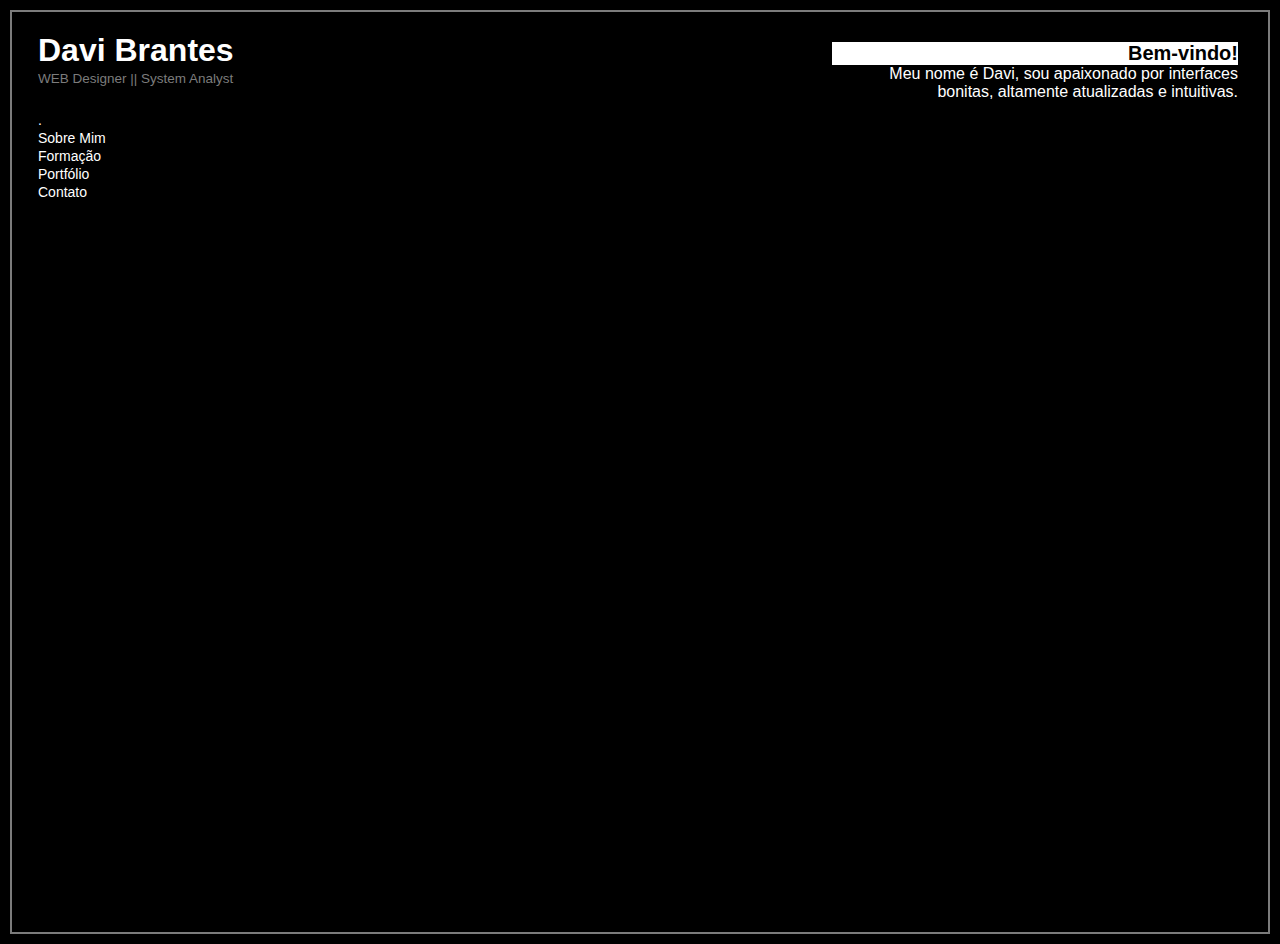
<file: index.html>
<!DOCTYPE html>
<html lang="pt-BR">
<head>
    <meta charset="UTF-8">
    <meta name="viewport" content="width=device-width, initial-scale=1.0">
    <title>Meu Portfólio</title>
    <link rel="stylesheet" href="styles.css">
</head>
<body>

    <!-- Queria fazer lago parecido com meu portifolio oficial, 
     então temos um Header lateral a esquerda, e a direita fica o conteudo do site 
     dentro da tag <main>.
     Com uma pegada bem minimalista.
     Usando hea
      -->
    <header>
        <div style="margin-bottom: 24px;">
            <h1 class="header-title">Davi Brantes</h1>
            <span  class="header-subtitle">WEB Designer || System Analyst</span>
        </div>
        <nav>
            <ul>
                <li><a href="index.html">.</a></li>
                <li><a href="sobre.html">Sobre Mim</a></li>
                <li><a href="formacao.html">Formação</a></li>
                <li><a href="portfolio.html">Portfólio</a></li>
                <li><a href="contato.html">Contato</a></li>
            </ul>
        </nav>
    </header>
    

    <main>
        <div style="width: 70%; ">
            <h1 
                style=" font-size: 20px; background-color: white; font-weight: bold; 
                color: black;"
                >Bem-vindo!</h1>
            <p>
                Meu nome é Davi, sou apaixonado por interfaces bonitas, 
                altamente atualizadas e intuitivas.
            </p>
        </div>
    </main>
</body>
</html>
</file>
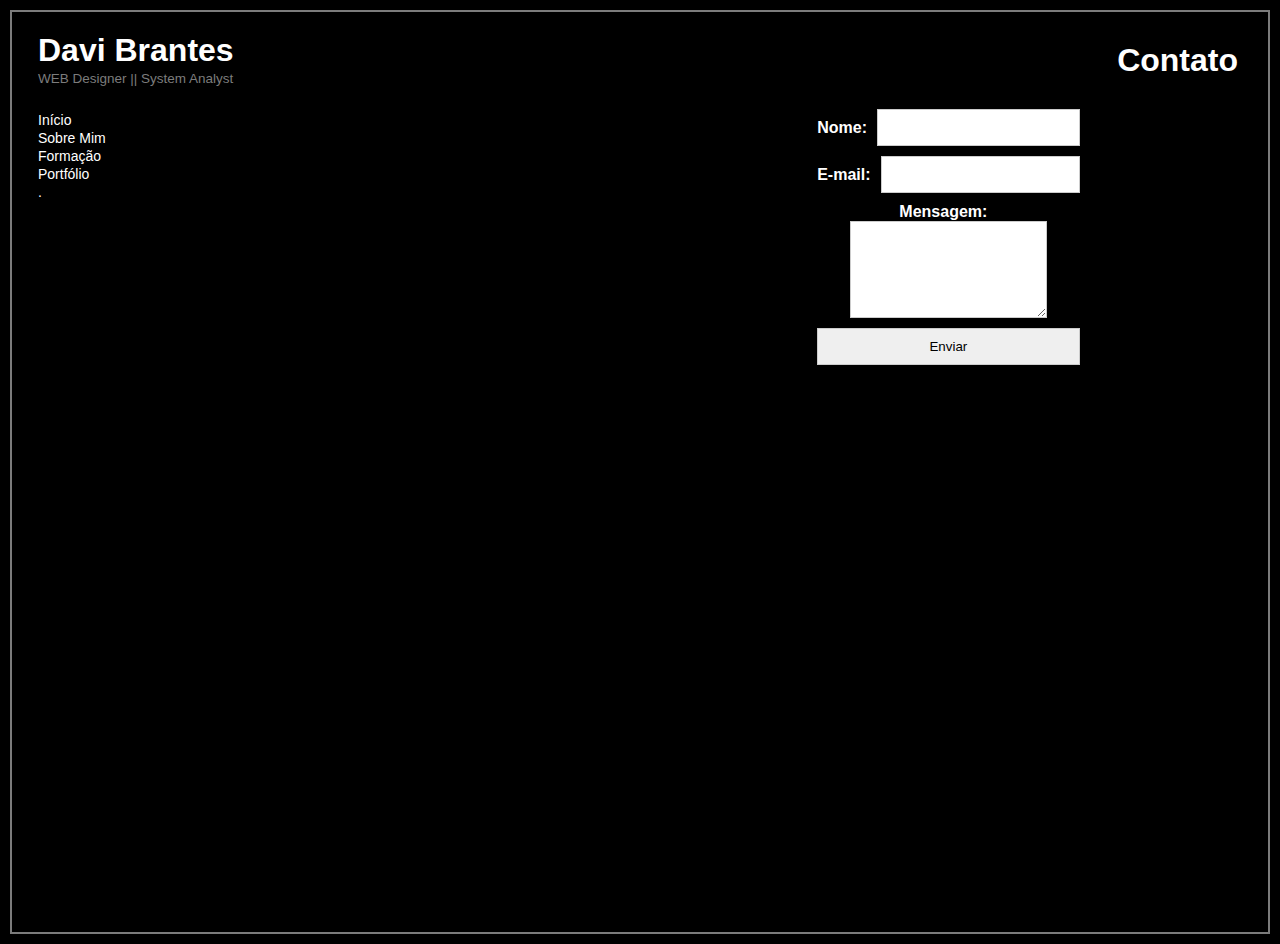
<file: contato.html>
<!DOCTYPE html>
<html lang="pt-BR">
<head>
    <meta charset="UTF-8">
    <meta name="viewport" content="width=device-width, initial-scale=1.0">
    <title>Contato</title>
    <link rel="stylesheet" href="styles.css">
</head>
<body>
    <header>
        <div style="margin-bottom: 24px;">
            <h1 class="header-title">Davi Brantes</h1>
            <span class="header-subtitle">WEB Designer || System Analyst</span>
        </div>
        <nav>
            <ul>
                <li><a href="index.html">Início</a></li>
                <li><a href="sobre.html">Sobre Mim</a></li>
                <li><a href="formacao.html">Formação</a></li>
                <li><a href="portfolio.html">Portfólio</a></li>
                <li><a href="contato.html">.</a></li>
            </ul>
        </nav>
    </header>
    
    <main>
        <h1>Contato</h1>
        <form action="mailto:davi.brantes@outlook.com" method="post" enctype="text/plain">
            <div class="form-group">
                <label for="name">Nome:</label>
                <input type="text" id="name" name="name" required>
            </div>
            <div class="form-group">
                <label for="email">E-mail:</label>
                <input type="email" id="email" name="email" required>
            </div>
            <div class="form-group" style="flex-direction: column;">
                <label for="message">Mensagem:</label>
                <textarea id="message" name="message" rows="5" required></textarea>
            </div>
            <input type="submit" value="Enviar">
        </form>
    </main>
</body>
</html>
</file>
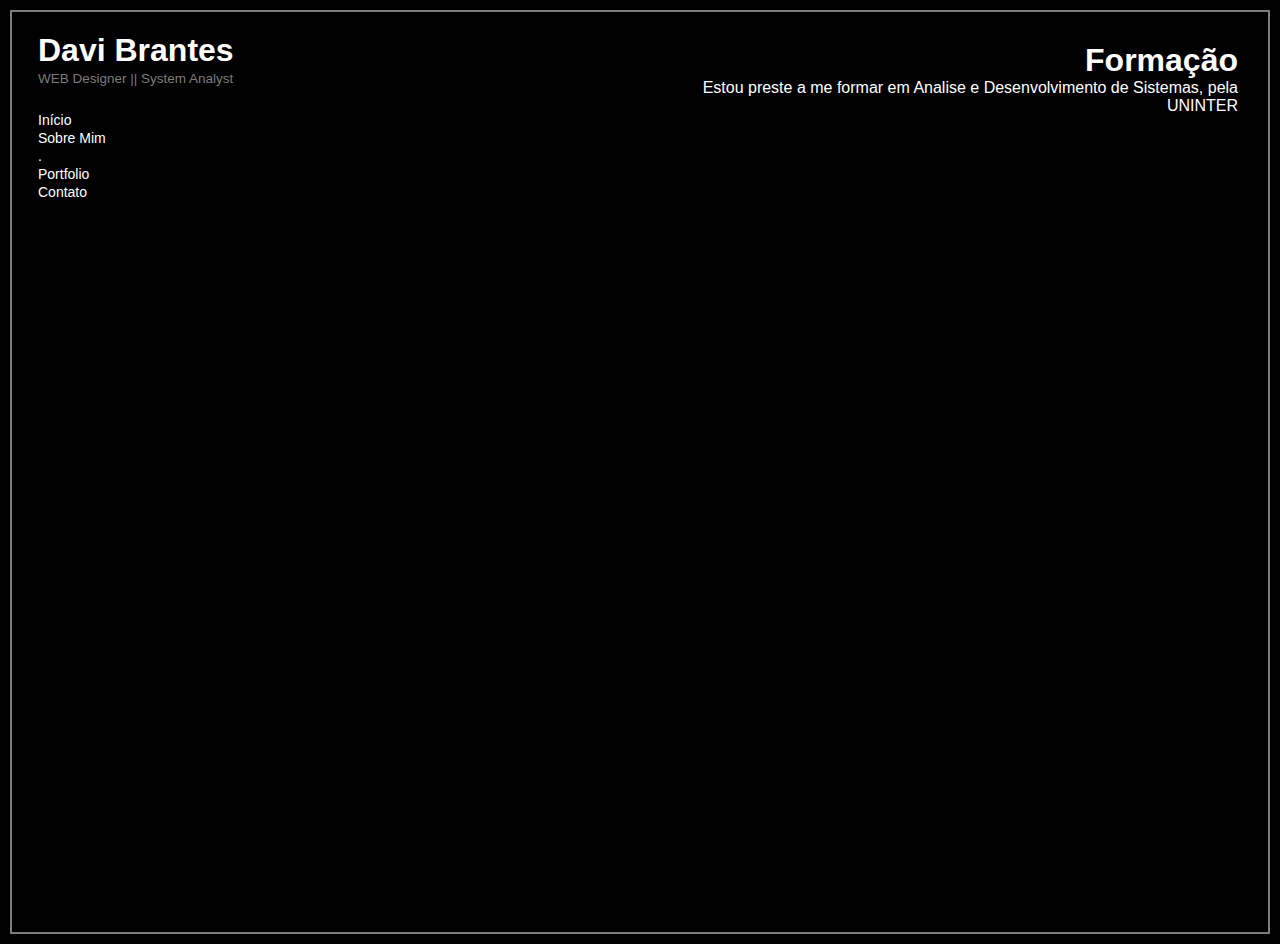
<file: formacao.html>
<!DOCTYPE html>
<html lang="pt-BR">
<head>
    <meta charset="UTF-8">
    <meta name="viewport" content="width=device-width, initial-scale=1.0">
    <title>Sobre Mim</title>
    <link rel="stylesheet" href="styles.css">
</head>
<body>
    <header>
        <div style="margin-bottom: 24px;">
            <h1 class="header-title">Davi Brantes</h1>
            <span  class="header-subtitle">WEB Designer || System Analyst</span>
        </div>
        <nav>
            <ul>
                <li><a href="index.html">Início</a></li>
                <li><a href="sobre.html">Sobre Mim</a></li>
                <li><a href="formacao.html">.</a></li>
                <li><a href="portfolio.html">Portfolio</a></li>
                <li><a href="contato.html">Contato</a></li>
            </ul>
        </nav>
    </header>
    <main>
        <h1>Formação</h1>
        <p>Estou preste a me formar em Analise e Desenvolvimento de Sistemas, pela UNINTER</p>
    </main>
</body>
</html>
</file>
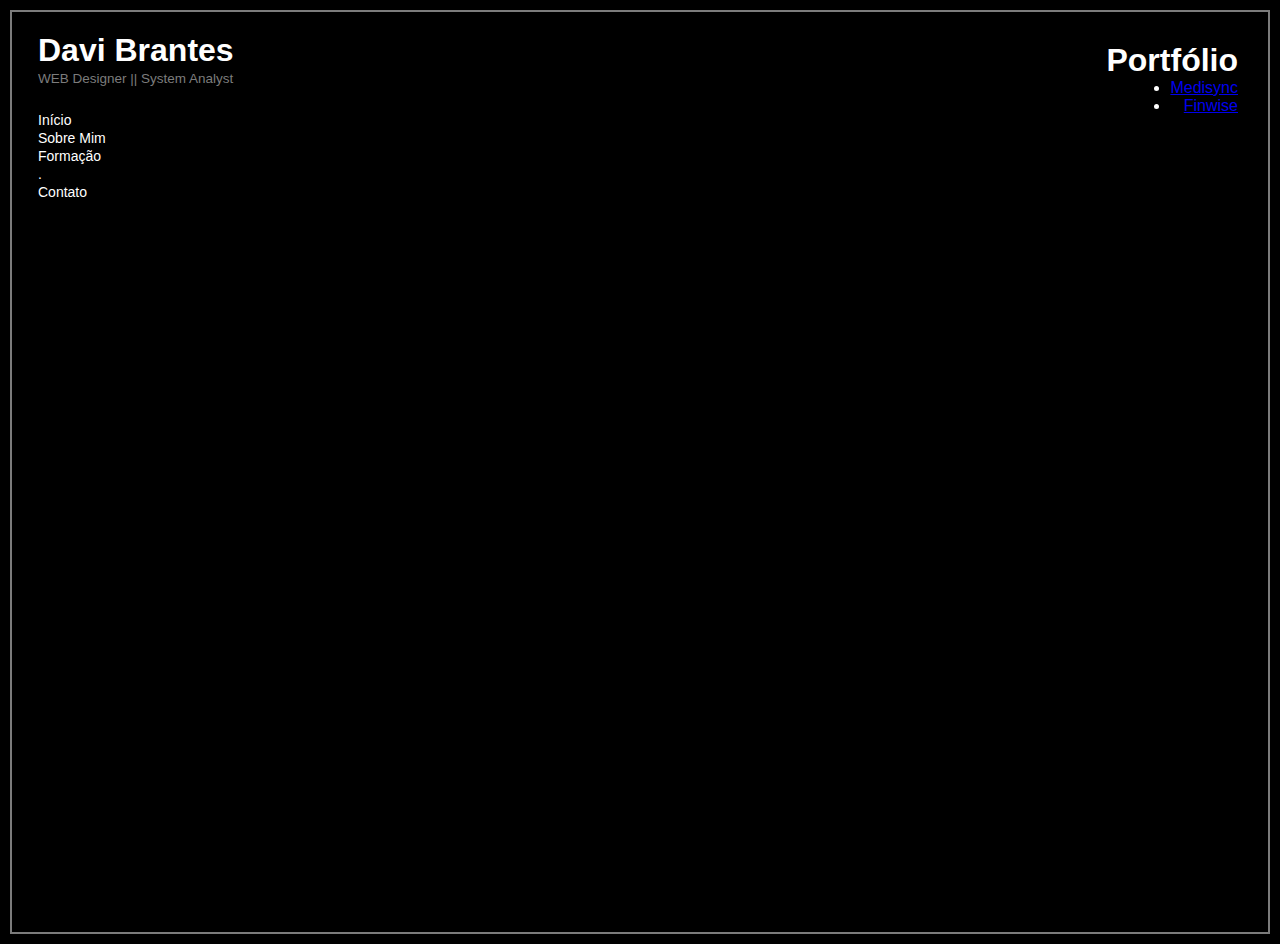
<file: portfolio.html>
<!DOCTYPE html>
<html lang="pt-BR">
<head>
    <meta charset="UTF-8">
    <meta name="viewport" content="width=device-width, initial-scale=1.0">
    <title>Portfólio</title>
    <link rel="stylesheet" href="styles.css">
</head>
<body>
    <header>
        <div style="margin-bottom: 24px;">
            <h1 class="header-title">Davi Brantes</h1>
            <span  class="header-subtitle">WEB Designer || System Analyst</span>
        </div>
        <nav>
            <ul>
                <li><a href="index.html">Início</a></li>
                <li><a href="sobre.html">Sobre Mim</a></li>
                <li><a href="formacao.html">Formação</a></li>
                <li><a href="portfolio.html">.</a></li>
                <li><a href="contato.html">Contato</a></li>
            </ul>
        </nav>
    </header>
    
    <main>
        <h1>Portfólio</h1>
        <ul>
            <li><a href="https://github.com/brantesdavi/FinWise">Medisync</a></li>
            <li><a href="https://github.com/brantesdavi/FinWise">Finwise</a></li>
        </ul>
    </main>
</body>
</html>
</file>
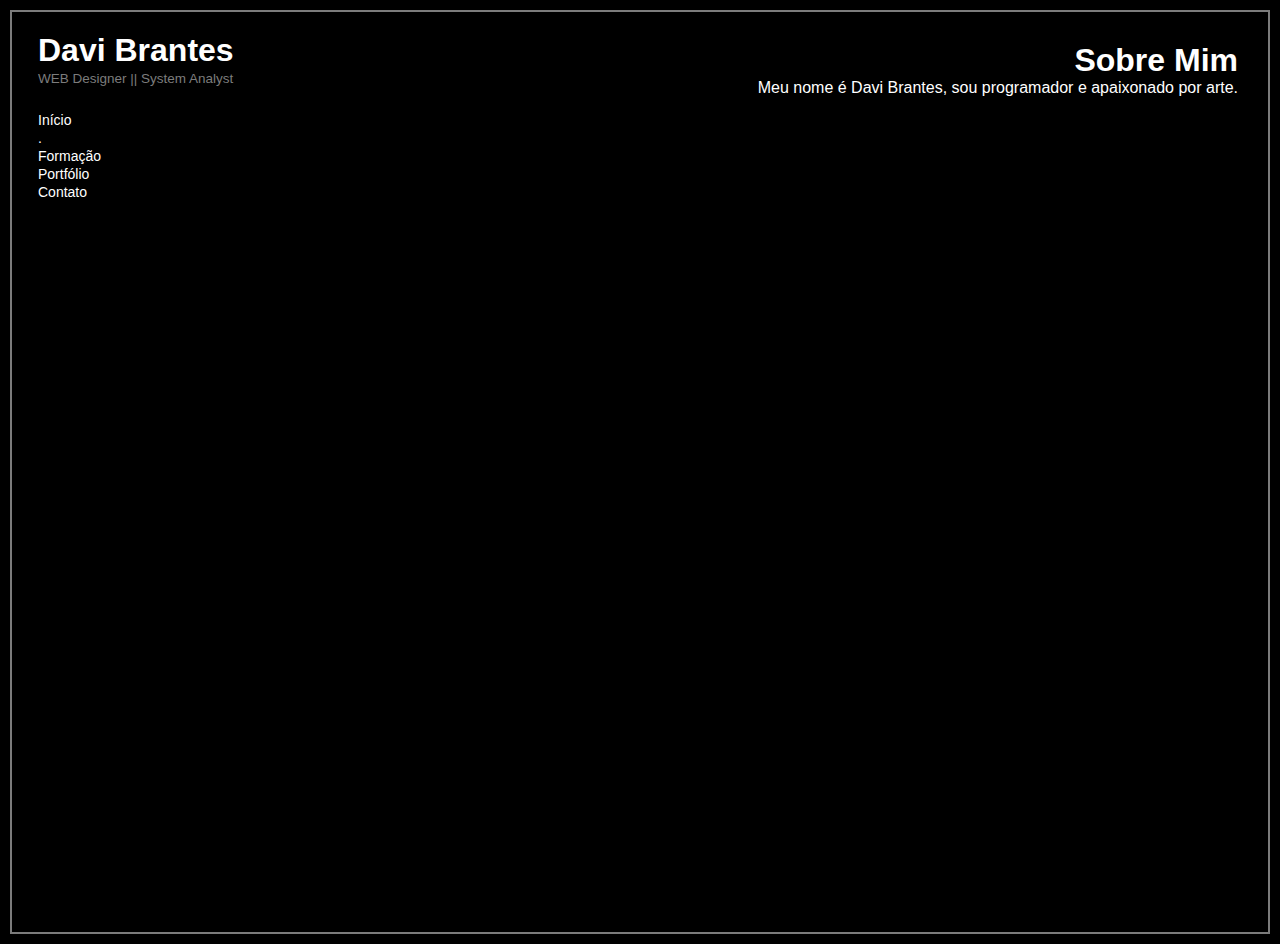
<file: sobre.html>
<!DOCTYPE html>
<html lang="pt-BR">
<head>
    <meta charset="UTF-8">
    <meta name="viewport" content="width=device-width, initial-scale=1.0">
    <title>Sobre Mim</title>
    <link rel="stylesheet" href="styles.css">
</head>
<body>
    <header>
        <div style="margin-bottom: 24px;">
            <h1 class="header-title">Davi Brantes</h1>
            <span  class="header-subtitle">WEB Designer || System Analyst</span>
        </div>
        <nav>
            <ul>
                <li><a href="index.html">Início</a></li>
                <li><a href="sobre.html">.</a></li>
                <li><a href="formacao.html">Formação</a></li>
                <li><a href="portfolio.html">Portfólio</a></li>
                <li><a href="contato.html">Contato</a></li>
            </ul>
        </nav>
    </header>
    
    <main>
        <h1>Sobre Mim</h1>
        <p>Meu nome é Davi Brantes, sou programador e apaixonado por arte.</p>
    </main>
</body>
</html>
</file>
<file: styles.css>
* {
    margin: 0;
    padding: 0;
    box-sizing: border-box;
}

body {
    font-family: Arial, sans-serif;
    background-color: black;
    display: flex;
    flex-direction: row;
    align-items: center;
    justify-content: center;
    min-height: 100vh;
    border: 2px solid #7C7C7C;
    padding: 10px;
    margin: 10px;
}
/* Estilo do body com fonte Arial, fundo preto, layout flexbox centralizado, 
altura mínima de 100% da tela, borda cinza, e espaçamento interno e externo de 10px */


header {
    padding: 10px 16px;
    display: flex;
    flex-direction: column;
    height: 100vh;
    width: 100vh;
}
/* Estilo do header com padding de 10px no eixo y e 16px no eixo x, 
layout flexbox em coluna, altura e largura ocupando 100% da viewport */


nav ul {
    list-style: none;
    display: flex;
    justify-content: center;
    flex-direction: column;
}
/* Estilo para a lista não ordenada dentro do nav, removendo marcadores, 
usando flexbox em coluna e centralizando os itens horizontalmente */


nav ul li a {
    color: #fff;
    text-decoration: none;
    font-size: 14px;
}
/* Estilo para os links dentro dos itens da lista no nav, definindo a cor branca, 
removendo o sublinhado e ajustando o tamanho da fonte para 14px */


main {
    padding: 20px;
    text-align: end;
    height: 100vh;
    width: 100vh;
    color: white; 
    display: flex; 
    flex-direction: column; 
    align-items: end;
}


form {
    max-width: 500px;
    margin: 20px auto;
    padding: 10px;
    display: flex;
    justify-content: start;
    flex-direction: column;
}
/* Estilo para a main section com padding de 20px, texto alinhado à direita, 
altura e largura ocupando 100% da viewport, cor do texto branca, layout flexbox 
em coluna e conteúdo alinhado à direita */


.form-group {
    display: flex;
    align-items: center;
    margin-bottom: 10px;
}
/* Estilo para o formulário com largura máxima de 500px, 
centralizado horizontalmente, padding de 10px, 
layout flexbox em coluna e conteúdo alinhado à esquerda */


.form-group label {
    margin-right: 10px;
    font-weight: bold;
    color: white; 
}
/* Estilo para labels dentro da classe form-group com margem direita de 10px, 
texto em negrito e cor branca */


form input, form textarea {
    padding: 10px;
    border: 1px solid #ccc;
    flex-grow: 1;
}
/* Estilo para inputs e textareas dentro do formulário com padding de 10px, 
borda de 1px sólida cinza e flexibilidade para crescer conforme necessário */


.header-title {
    color: white;
}
/*Estilo para o titulo do header com texto na cor branca*/

.header-subtitle {
    color: #7C7C7C;
    font-size: 13.5px;
}
/* Estilo para o subtítulo no header com cor cinza
e tamanho de fonte de 13.5px */
</file>
